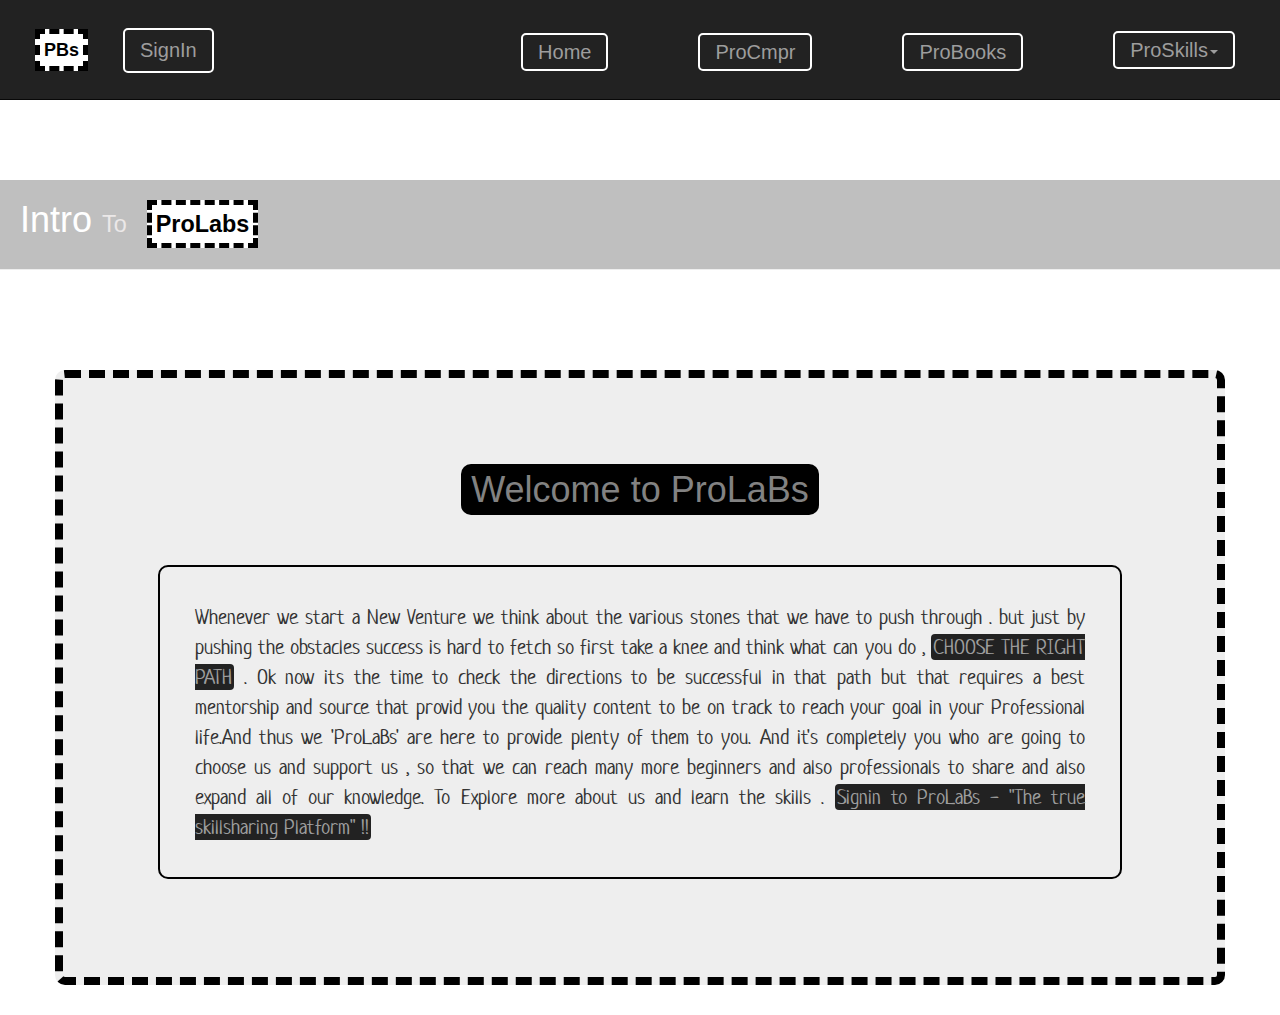
<file: index.html>
<!DOCTYPE html>
<html>
  <head>
    <meta charset="utf-8" />
    <title>ProLab</title>
    <link rel="stylesheet" href="robo.css" />
    <link
      rel="stylesheet"
      href="https://stackpath.bootstrapcdn.com/bootstrap/3.4.1/css/bootstrap.min.css"
      integrity="sha384-HSMxcRTRxnN+Bdg0JdbxYKrThecOKuH5zCYotlSAcp1+c8xmyTe9GYg1l9a69psu"
      crossorigin="anonymous"
    />
    <link
      href="https://fonts.googleapis.com/css2?family=Itim&family=Neucha&display=swap"
      rel="stylesheet"
    />
  </head>
  <body>
    <nav class="navbar navbar-fixed-top navbar-inverse">
      <div id="alg">
        <div class="navbar-header">
          <a href="#" class="navbar-brand"
            ><span id="brand"><strong>PBs</strong></span></a
          >
          <button
            type="button"
            class="navbar-toggle collapsed"
            data-toggle="collapse"
            data-target="#contents"
            aria-expanded="false"
          >
            <span class="sr-only">Toggle navigation</span>
            <span class="icon-bar"></span>
            <span class="icon-bar"></span>
            <span class="icon-bar"></span>
          </button>
          <a href="proForm.html" id="cont"><span id="tab2">SignIn</span></a>
        </div>
        <div class="collapse navbar-collapse" id="contents">
          <ul class="nav navbar-nav">
            <li>
              <a href="#" id="tab"><span id="tab1">Home</span></a>
            </li>
            <li>
              <a href="#" id="tab"><span id="tab1">ProCmpr</span></a>
            </li>
            <li>
              <a href="#" id="tab"><span id="tab1">ProBooks</span></a>
            </li>
            <li role="presentation" class="dropdown" id="tabs">
              <a
                class="dropdown-toggle"
                data-toggle="dropdown"
                href="#"
                role="button"
                aria-haspopup="true"
                aria-expanded="false"
                id="hm"
              >
                <span id="tab1">ProSkills<span class="caret"></span></span>
              </a>
              <ul class="dropdown-menu">
                <li id="Dcontent"><a href="#">hi</a></li>
                <li id="Dcontent"><a href="#">hellow</a></li>
                <li id="Dcontent"><a href="#">bye</a></li>
              </ul>
            </li>
          </ul>
        </div>
      </div>
    </nav>
    <div class="page-header" id="head">
      <h1 id="h1">
        Intro
        <small
          >To<span id="brand"><strong>ProLabs</strong></span></small
        >
      </h1>
    </div>
    <div class="jumbotron container" id="main">
      <h1 id="alg1"><span id="key">Welcome to ProLaBs</span></h1>
      <p id="para">
        Whenever we start a New Venture we think about the various stones that
        we have to push through . but just by pushing the obstacles success is
        hard to fetch so first take a knee and think what can you do ,
        <span id="high">CHOOSE THE RIGHT PATH</span> . Ok now its the time to
        check the directions to be successful in that path but that requires a
        best mentorship and source that provid you the quality content to be on
        track to reach your goal in your Professional life.And thus we 'ProLaBs'
        are here to provide plenty of them to you. And it's completely you who
        are going to choose us and support us , so that we can reach many more
        beginners and also professionals to share and also expand all of our
        knowledge. To Explore more about us and learn the skills .
        <span id="high"
          >Signin to ProLaBs - "The true skillsharing Platform" !!</span
        >
      </p>
    </div>
    <script
      src="http://code.jquery.com/jquery-3.1.1.js"
      integrity="sha256-16cdPddA6VdVInumRGo6IbivbERE8p7CQR3HzTBuELA="
      crossorigin="anonymous"
    ></script>
    <script
      src="https://maxcdn.bootstrapcdn.com/bootstrap/3.3.7/js/bootstrap.min.js"
      integrity="sha384-Tc5IQib027qvyjSMfHjOMaLkfuWVxZxUPnCJA7l2mCWNIpG9mGCD8wGNIcPD7Txa"
      crossorigin="anonymous"
    ></script>
  </body>
</html>
</file>
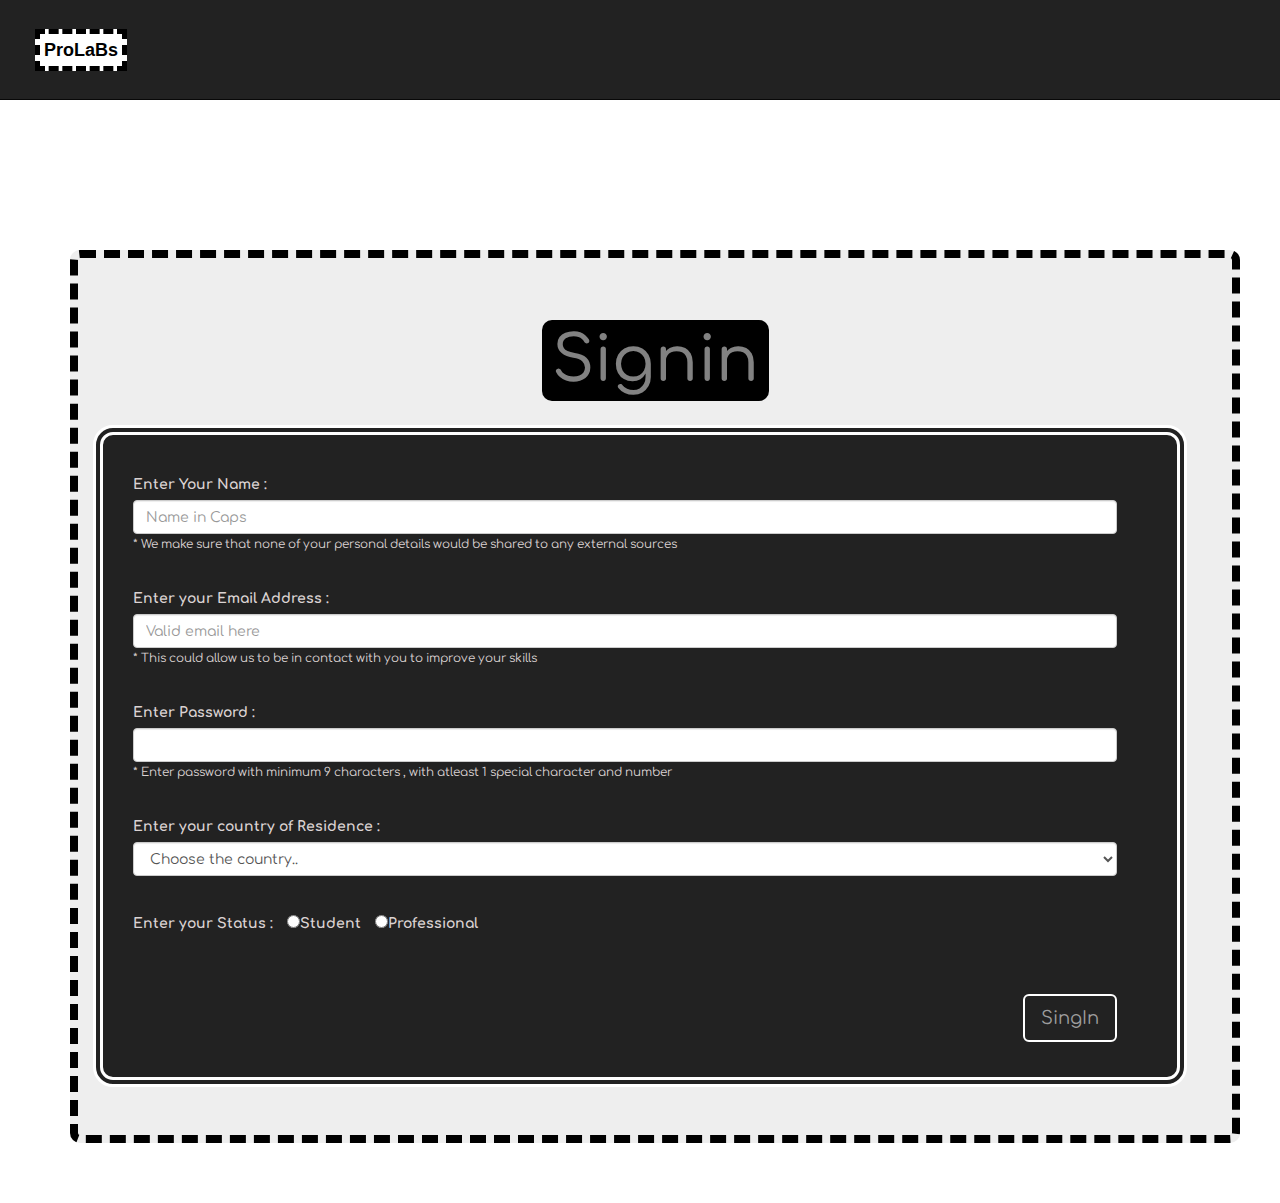
<file: proForm.html>
<!DOCTYPE html>
<html>
  <head>
    <meta charset="utf-8">
    <title>ProForm</title>
    <link rel="stylesheet" href="robo.css">
    <link href="https://fonts.googleapis.com/css2?family=Comfortaa:wght@300&display=swap" rel="stylesheet">
    <link rel="stylesheet" href="https://stackpath.bootstrapcdn.com/bootstrap/3.4.1/css/bootstrap.min.css" integrity="sha384-HSMxcRTRxnN+Bdg0JdbxYKrThecOKuH5zCYotlSAcp1+c8xmyTe9GYg1l9a69psu" crossorigin="anonymous">
  </head>
  <body>
    <nav class="navbar navbar-fixed-top navbar-inverse">
      <div class="alg">
        <div class="navbar-header" id="contents1">
          <a href="index.html" class="navbar-brand"><span id="brand"><strong>ProLaBs</strong></span></a>
        </div>
      </div>
    </nav>
    <div class="row">
      <div class="col-lg-9 col-xs-10" id="block2">
        <div class="jumbotron container">
          <h1 id="key2"><span id="key1">Signin</span></h1>
          <div class="row container">
            <div id="block1" class="col-xs-12 col-lg-12">
              <div class="form-group">
                <label for="nameInput">Enter Your Name  : </label>
                <input type="text" id="nameInput" class="form-control" placeholder="Name in Caps" required>
                <small>* We make sure that none of your personal details would be shared to any external sources </small>
            </div>
            <div class="form-group">
              <label for="emailInput">Enter your Email Address : </label>
              <input type="email" id="emailInput" class="form-control" placeholder="Valid email here" required>
              <small>* This could allow us to be in contact with you to improve your skills </small>
            </div>
              <div class="form-group">
                <label for="passInput">Enter Password : </label>
                <input type="password" id="passInput" class="form-control" required>
                <small>* Enter password with minimum 9 characters , with atleast 1 special character and number </small>
            </div>
            <div class="form-group">
               <label for="ctryInput">Enter your country of Residence :</label>
               <select id="ctryInput" class="form-control">
                 <option value="">Choose the country..</option>
                 <option value="In">INDIA</option>
                 <option value="Ch">CHINA</option>
                 <option value="Fr">FRANCE</option>
                 <option value="UK">UK</option>
                 <option value="USA">USA</option>
                 <option value="Br">BRAZIL</option>
                 <option value="Sp">SPAIN</option>
                 <option value="Gr">GERMANY</option>
                 <option value="Ru">RUSSIA</option>
               </select>
            </div>
            <div class="form-group">
              <label for="Sta">Enter your Status :</label>
              <label>
                <input type="radio" name="PSta" id="Sta" value="Student">Student
                <input type="radio" name="PSta" id="Sta" value="Pro">Professional
              </label>
            </div>
            <div class="form-group">
              <a href="index.html"><button type="submit" id="but" class="btn btn-lg">SingIn</button></a>
            </div>
            </div>
        </div>
        </div>
      </div>
    </div>
  </body>
</html>
</file>
<file: robo.css>
body{
  background: url("https://images.unsplash.com/photo-1513530534585-c7b1394c6d51?ixlib=rb-1.2.1&ixid=eyJhcHBfaWQiOjEyMDd9&auto=format&fit=crop&w=1351&q=80");
  background-size: cover;
}
.jumbotron{
  margin-top: 100px;
  border-radius: 10px;
  border: black dashed 8px;
}
#but{
  background-color: #222;
  color: #9d9d9d;
  margin-top: 20px;
  border: white 2px solid;
  float: right;
}
#but:hover{
color:black;
background: white;
}
#block2{
  font-family: 'Comfortaa';
  border-radius: 20px;
  margin: 150px 10px 30px 70px;
}
#block1{
  display: grid;
  border: 10px white double;
  background-color: #222;
  color: #dbd3d3;
  font-family: 'Comfortaa';
  border-radius: 20px;
  padding: 20px 50px 20px 20px;
  margin-top: 20px;
}
#Sta{
  margin-left: 10px;
}
.form-group{
  padding-top: 20px;
  padding-left: 10px;
  padding-right: 10px;
}
.navbar-nav{
  background-color: #222;
}
.navbar-nav #tab{
margin-top: 2px;
margin-bottom: 5px;
}
.navbar-nav .open #tab1{
  background-color: white;
  margin-top: 30px;
  color: black;
  border: #222 5px solid;
  border-radius: 12px;
}
#alg1{
  text-align: center;
}
#hm{
  background-color: #222;
  color: #9d9d9d;
}
#high{
  background: #222;
  color: #9d9d9d;
  border-radius: 4px;
  padding-left: 2px;
  padding-right: 2px;
}
#tab2{
  padding: 6px 15px 6px 15px;
  margin: 3px 150px 0px 0px;
  font-size: 20px;
  border: white solid 2px;
  border-radius: 5px;
  color: #9d9d9d;
  position: absolute;
}


#cont:hover{
  text-decoration: none;
}
#tab2:hover{
  color: black;
  background-color: white;
}
#h1{
  padding: 20px 0px 10px 20px;
}
#alg{
  margin-top: 25px;
}
#brand{
  border: black 5px dashed;
  padding: 6px 4px 6px 4px;
  color: black;
  background-color: white;
  transition: padding 0.2s;
  margin: 0px 20px 0px 20px;
}
#brand:hover{
  padding: 8px 6px 8px 6px;
  box-shadow: 0px 0px 3px 3px #bdbdb9;
}
h1 #brand:hover{
  box-shadow: 0px 0px 3px 3px #4c4d4c;
}
#tab:hover{
  color: #9d9d9d;
}
#tab1{
  padding: 6px 15px 6px 15px;
  margin: 0px 30px;
  font-size: 20px;
  border: white solid 2px;
  border-radius: 5px;
}
#tab1:hover{
  background-color: white;
  color: black;
}
#head{
  margin-top: 180px;
  background-color: rgba(128,128,128,0.5);
 color: white;
}
.navbar{
  height: 100px;
}
#head small{
  color: #ebe8e8;
}
#key{
   background-color: black;
   color: #828282;
   padding: 5px 10px 5px 10px;
   border-radius: 10px;
   font-size: 36px;
   transition: padding 0.2s;
 }
 #key:hover{
   padding: 12px 15px 12px 15px;
   box-shadow: 3px 3px 15px 15px #bdbdb9;
 }
#para{
  margin: 50px 80px 50px 80px;
  font-family: 'Neucha';
  font-weight: lighter;
  border-radius: 10px;
  border: solid black 2px;
  padding: 35px 35px 35px 35px;
  transition-timing-function:ease-in;
 transition: margin 0.3s;
 text-align: justify;
}
#Dcontent{
  font-size: 20px;
}
#key1{
  background-color: black;
  color: #828282;
  padding: 5px 10px 5px 10px;
  border-radius: 10px;
}
#key2{
  text-align: center;
}
#contents1{
  padding-top: 25px
}
#contents{
  float:right;
}
#para:hover{
  box-shadow: 3px 3px 15px 15px #bdbdb9;
  margin: 50px 78px 50px 78px;
}
#main{
  display: block;
}
</file>
